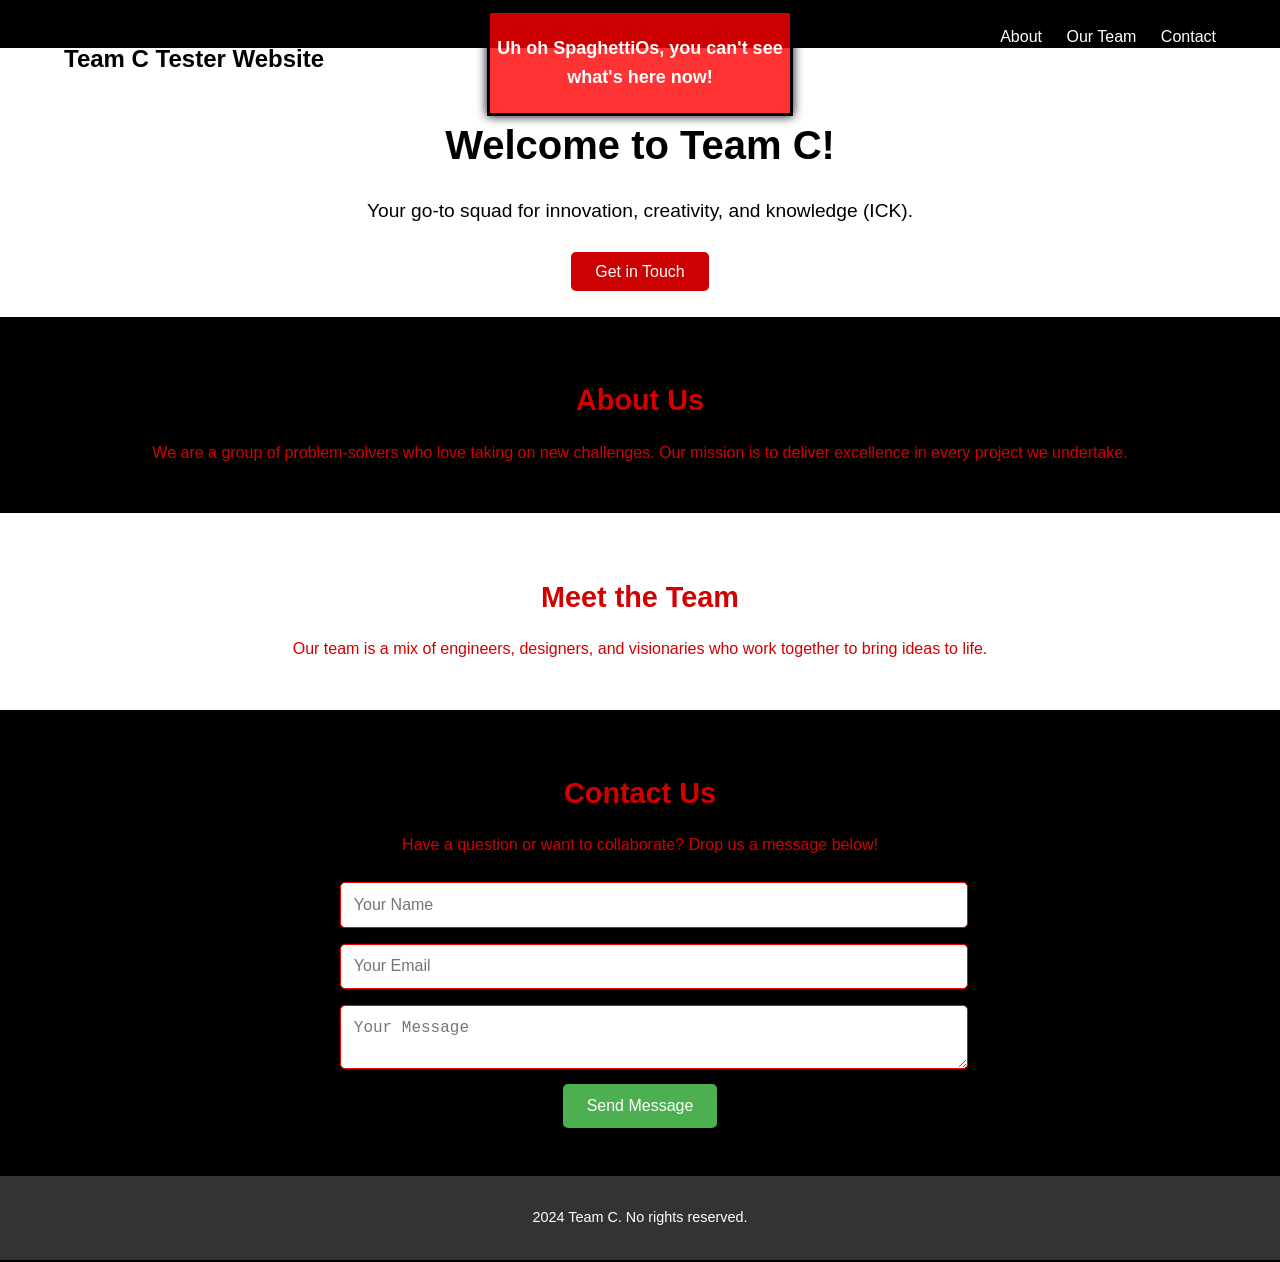
<file: index.html>
<!DOCTYPE html>
<html lang="en">
  <head>
    <meta charset="UTF-8" />
    <meta name="viewport" content="width=device-width, initial-scale=1.0" />
    <title>Team C Wooooo</title>
    <link rel="stylesheet" href="PAETestpage.css" />
    <style>
      .error-box {
        position: absolute;
        top: 10px;
        left: 50%;
        transform: translateX(-50%);
        width: 300px;
        height: 100px;
        background: rgba(255, 0, 0, 0.8);
        color: white;
        display: flex;
        justify-content: center;
        align-items: center;
        font-size: 18px;
        font-weight: bold;
        text-align: center;
        z-index: 1000;
        border: 3px solid black;
        box-shadow: 0 0 10px black;
      }
    </style>
  </head>
  <body>
    <header class="navbar">
      <div class="container">
        <h1 class="logo">Team C Tester Website</h1>
        <nav>
          <ul class="nav-links">
            <li><a href="#about">About</a></li>
            <li><a href="#team">Our Team</a></li>
            <li><a href="#contact">Contact</a></li>
          </ul>
        </nav>
      </div>
    </header>

    <div class="error-box">Uh oh SpaghettiOs, you can't see what's here now!</div>

    <main>
      <section class="hero">
        <h2>Welcome to Team C!</h2>
        <p>Your go-to squad for innovation, creativity, and knowledge (ICK).</p>
        <a href="#contact" class="cta-button">Get in Touch</a>
      </section>

      <section id="about" class="section">
        <h3>About Us</h3>
        <p>
          We are a group of problem-solvers who love taking on new challenges.
          Our mission is to deliver excellence in every project we undertake.
        </p>
      </section>

      <section id="team" class="section">
        <h3>Meet the Team</h3>
        <p>
          Our team is a mix of engineers, designers, and visionaries who work
          together to bring ideas to life.
        </p>
      </section>

      <section id="contact" class="section">
        <h3>Contact Us</h3>
        <p>Have a question or want to collaborate? Drop us a message below!</p>
        <form class="contact-form">
          <input type="text" placeholder="Your Name" required />
          <input type="email" placeholder="Your Email" required />
          <textarea placeholder="Your Message" required></textarea>
          <button type="submit">Send Message</button>
        </form>
      </section>
    </main>

    <footer>
      <p>2024 Team C. No rights reserved.</p>
    </footer>
  </body>
</html>
</file>
<file: PAETestpage.css>
body {
    font-family: 'Papyrus', 'Comic Sans MS', cursive, sans-serif;
    margin: 0;
    padding: 0;
    line-height: 1.6;
    background-color: #000000;
    color: #d40000;
  }
  
  .container {
    width: 90%;
    margin: auto;
    max-width: 1200px;
  }
  
  .navbar {
    background-color: #000000;
    padding: 1.5rem 0;
  }
  
  .navbar .logo {
    color: #000000;
    font-size: 1.5rem;
    font-weight: bold;
    float: left;
  }
  
  .nav-links {
    list-style: none;
    float: right;
    margin: 0;
    padding: 0;
  }
  
  .nav-links li {
    display: inline;
    margin-left: 20px;
    margin-top: 10px;
  }
  
  .nav-links a {
    color: #ffffff;
    text-decoration: none;
    font-size: 1rem;
  }
  
  .nav-links a:hover {
    text-decoration: underline;
  }
  
  .hero {
    text-align: center;
    padding: 2rem 0;
    background-color: #ffffff;
    color: #000000;
  }
  
  .hero h2 {
    font-size: 2.5rem;
    margin-bottom: 1rem;
  }
  
  .hero p {
    font-size: 1.2rem;
    margin-bottom: 2rem;
  }
  
  .cta-button {
    background-color: #cc0202;
    color: #fff;
    padding: 0.7rem 1.5rem;
    font-size: 1rem;
    border: none;
    border-radius: 5px;
    text-decoration: none;
    cursor: pointer;
    transition: background-color 0.3s;
  }
  
  .cta-button:hover {
    background-color: #ff4500;
  }
  
  .section {
    padding: 2rem 0;
    text-align: center;
    background-color: #ffffff;
  }
  
  .section:nth-child(even) {
    background-color: #000000;
  }
  
  .section h3 {
    font-size: 1.8rem;
    margin-bottom: 1rem;
  }
  
  .contact-form {
    max-width: 600px;
    margin: 1rem auto;
  }
  
  .contact-form input,
  .contact-form textarea {
    width: 100%;
    margin: 0.5rem 0;
    padding: 0.8rem;
    border: 1px solid #ff0000;
    border-radius: 5px;
    font-size: 1rem;
  }
  
  .contact-form button {
    background-color: #4caf50;
    color: #fff;
    padding: 0.8rem 1.5rem;
    border: none;
    border-radius: 5px;
    cursor: pointer;
    font-size: 1rem;
  }
  
  .contact-form button:hover {
    background-color: #45a049;
  }
  
  footer {
    text-align: center;
    padding: 1rem 0;
    background-color: #333;
    color: #fff;
    font-size: 0.9rem;
  }
</file>
